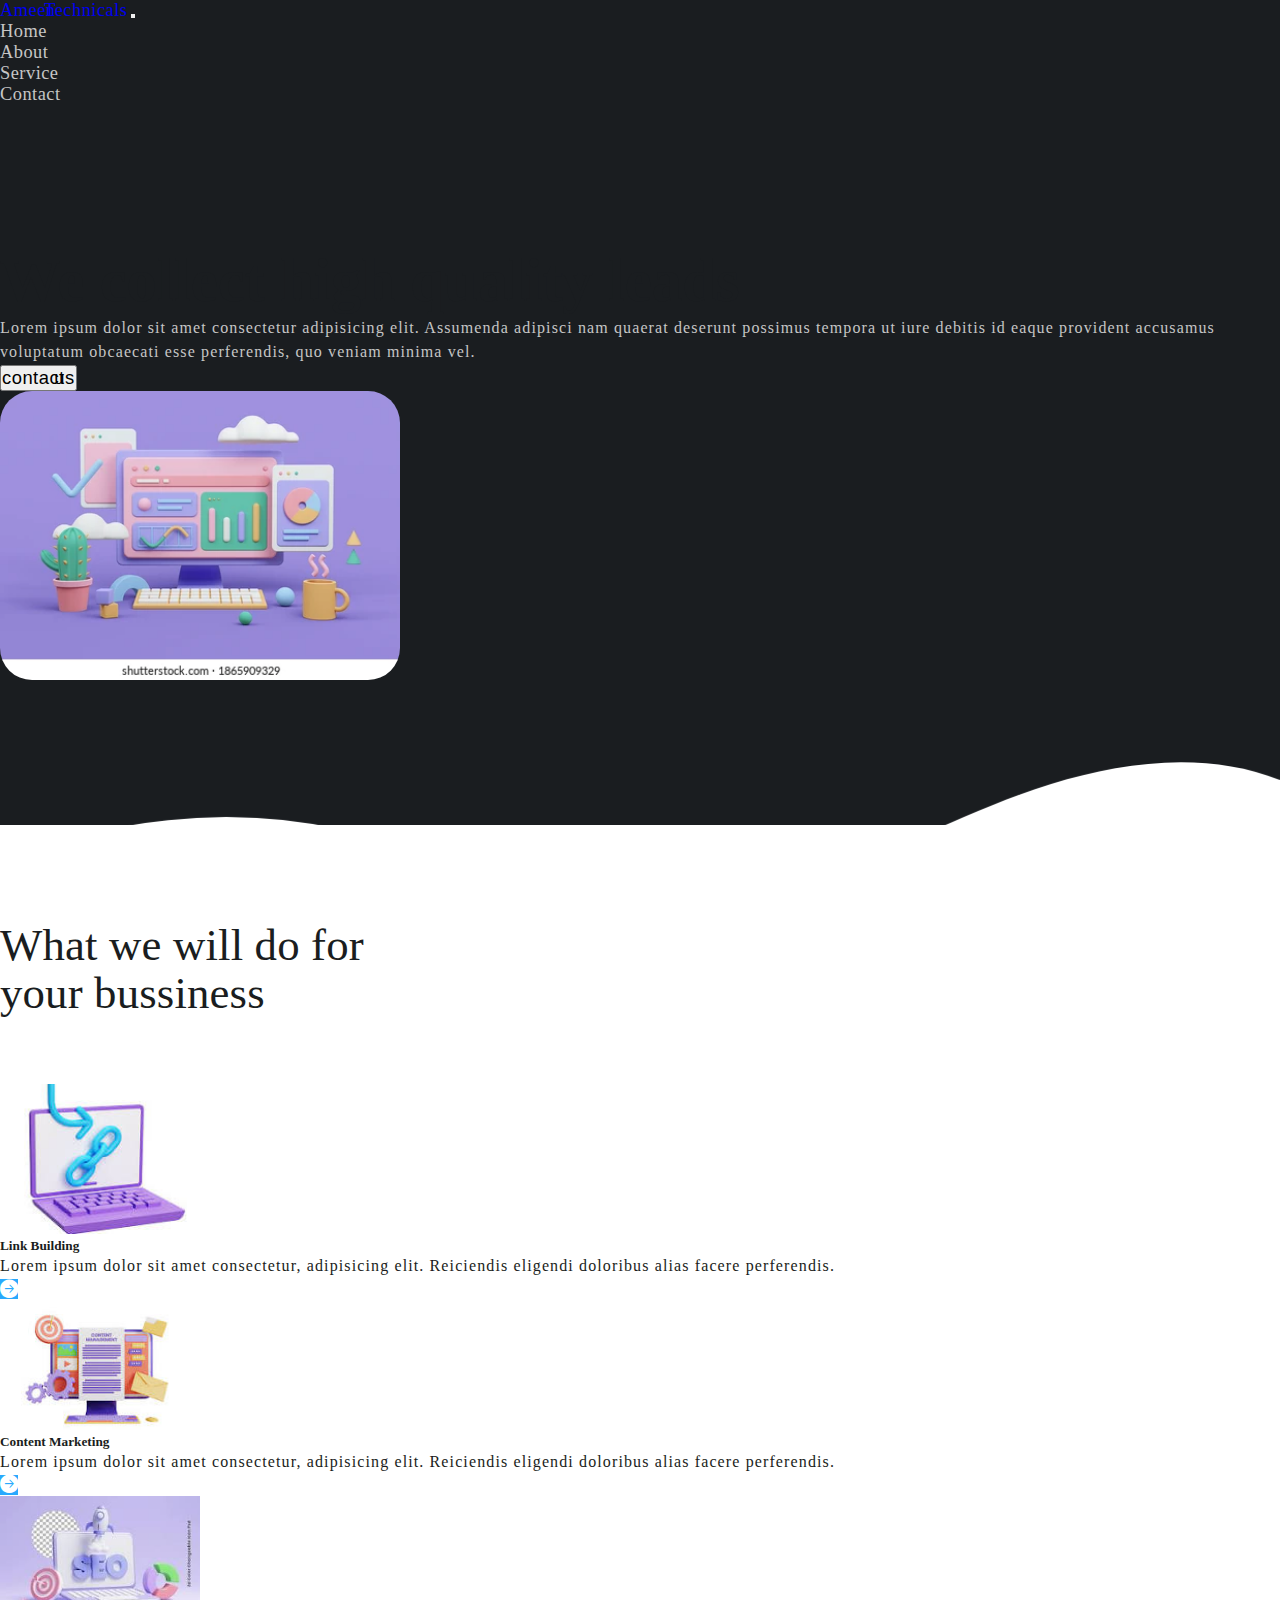
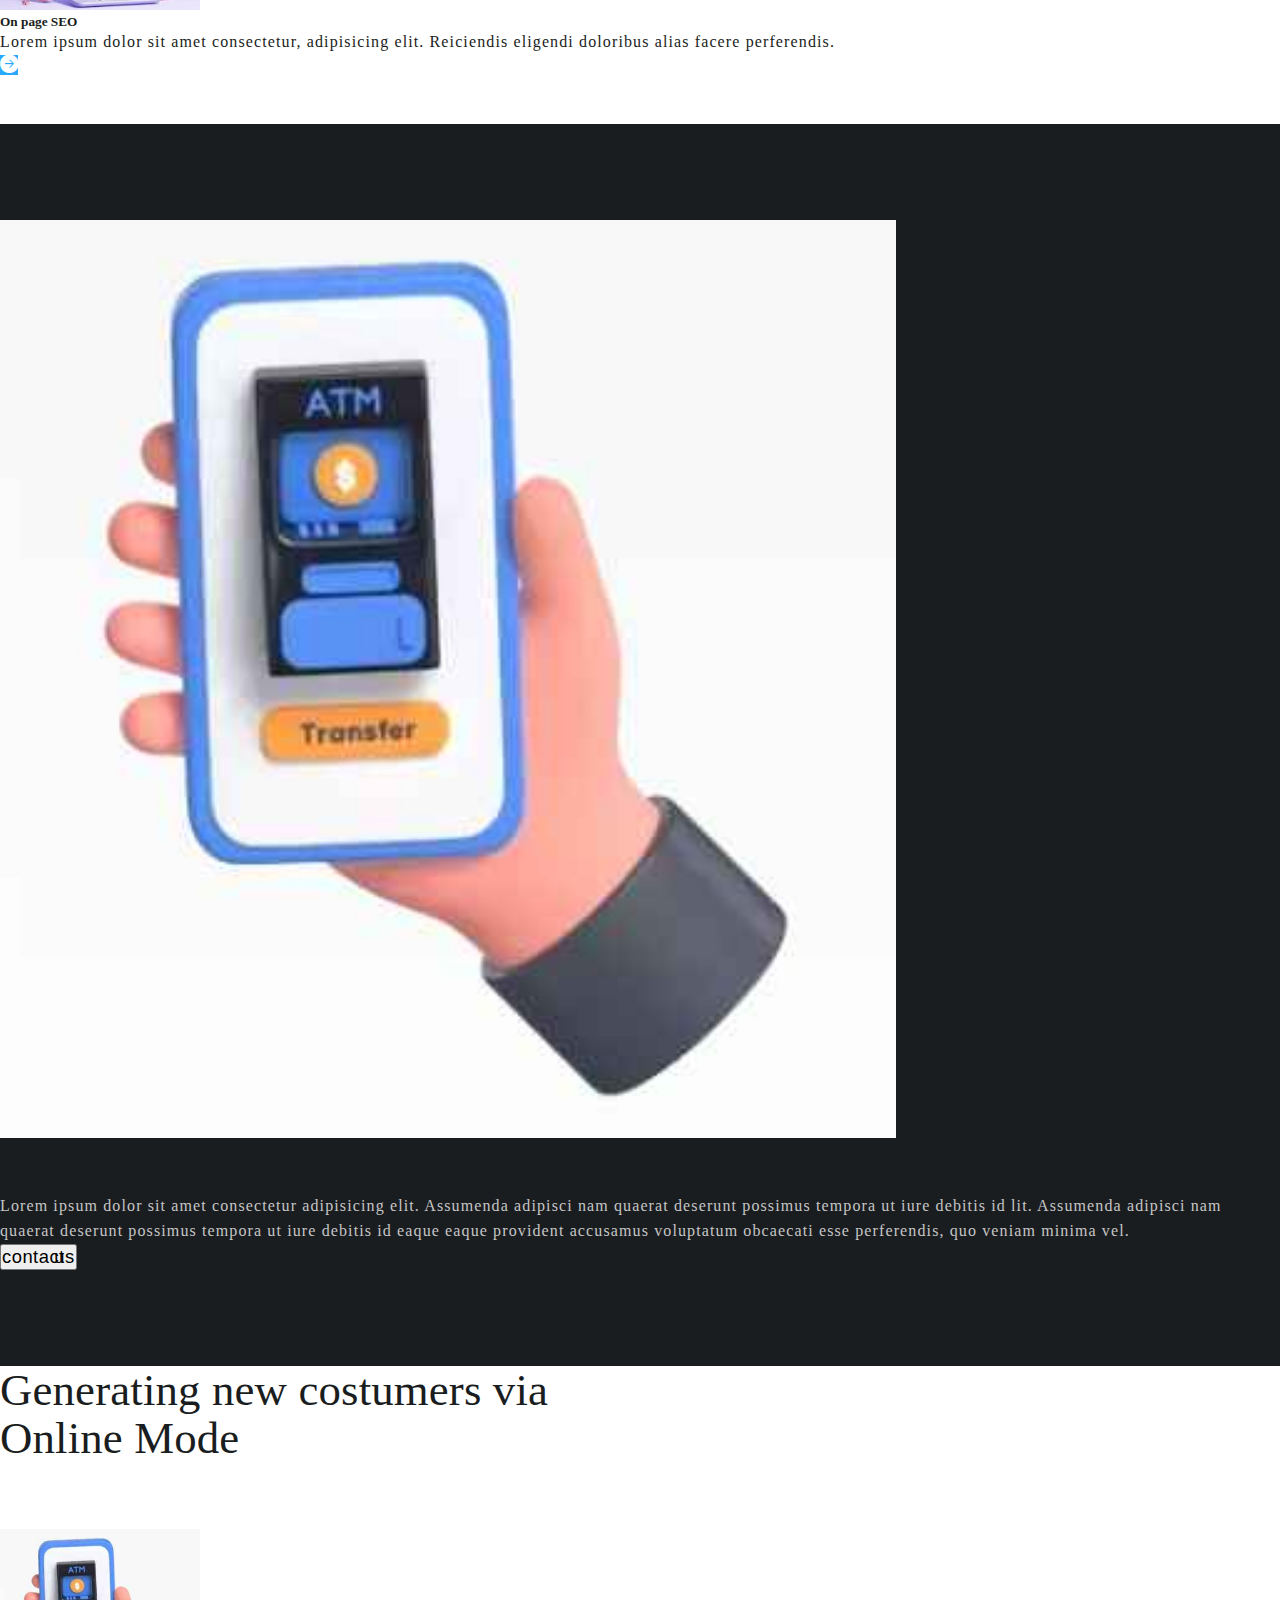
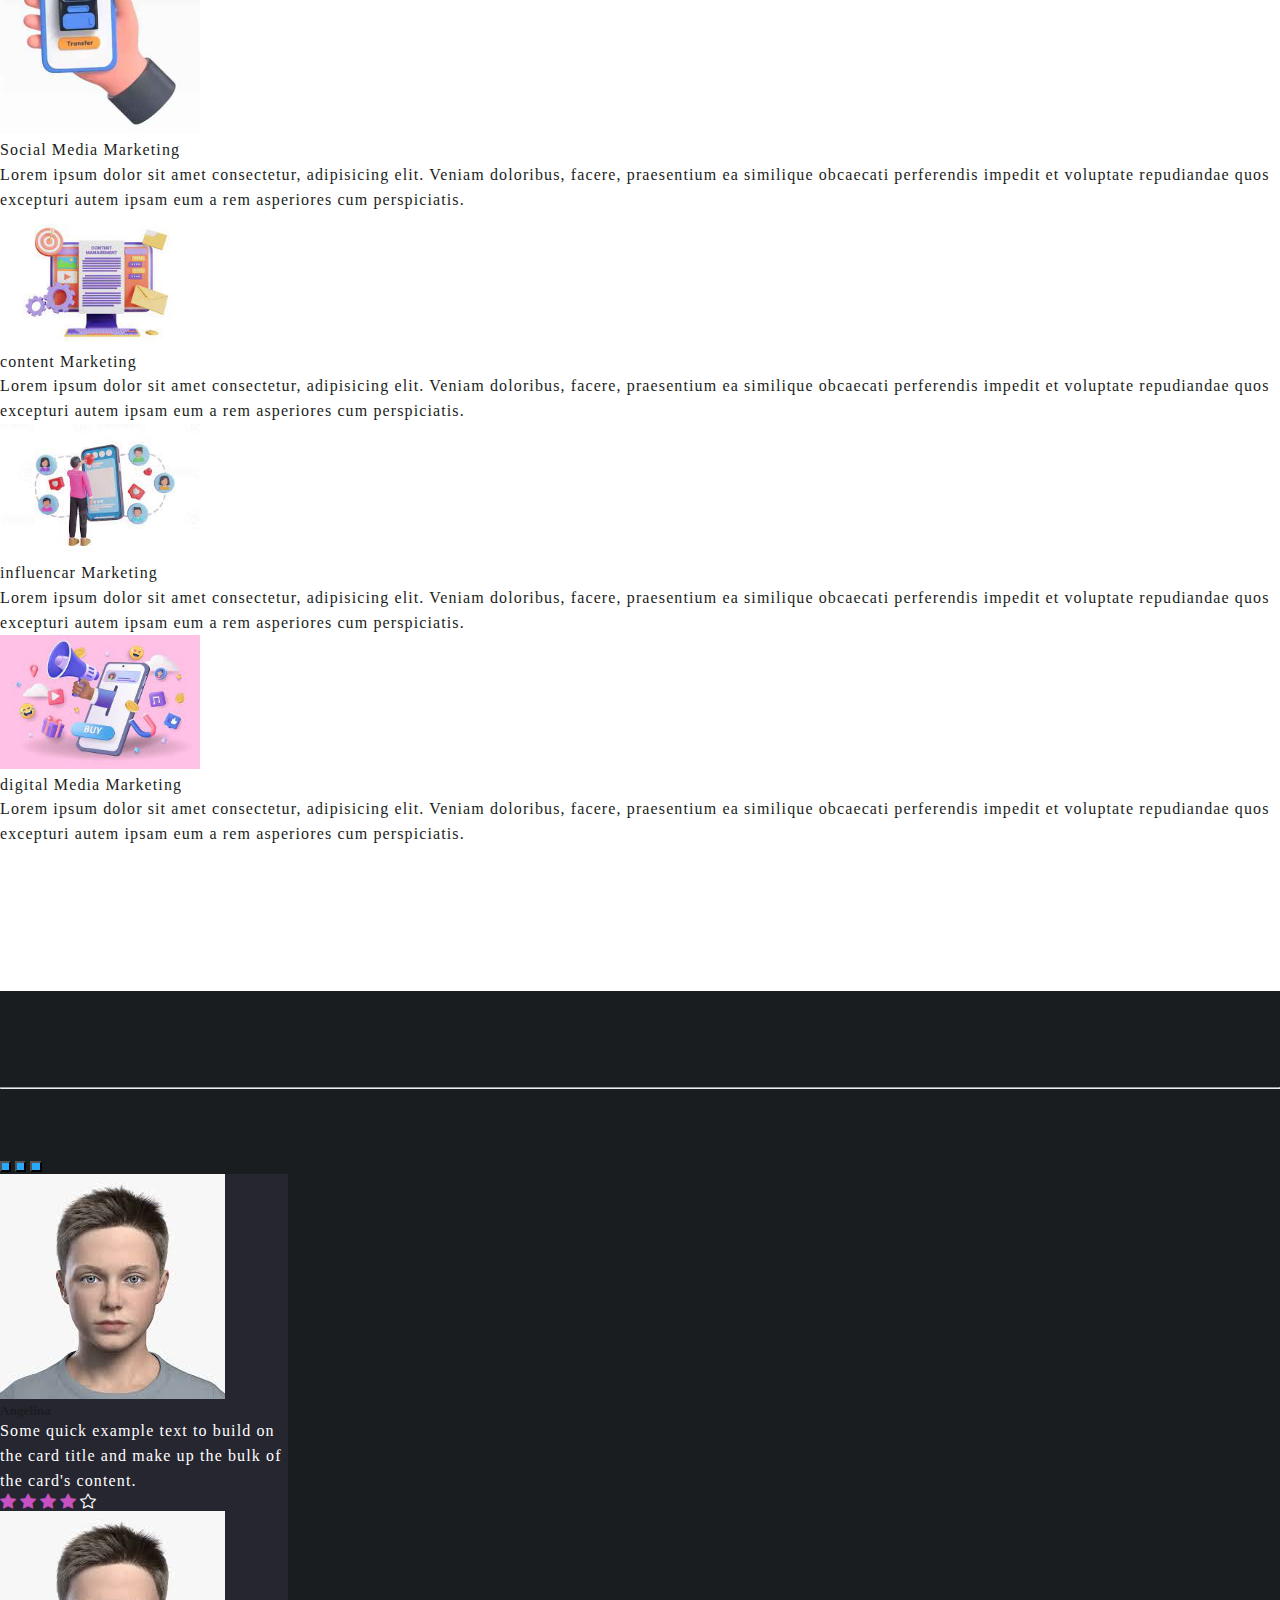
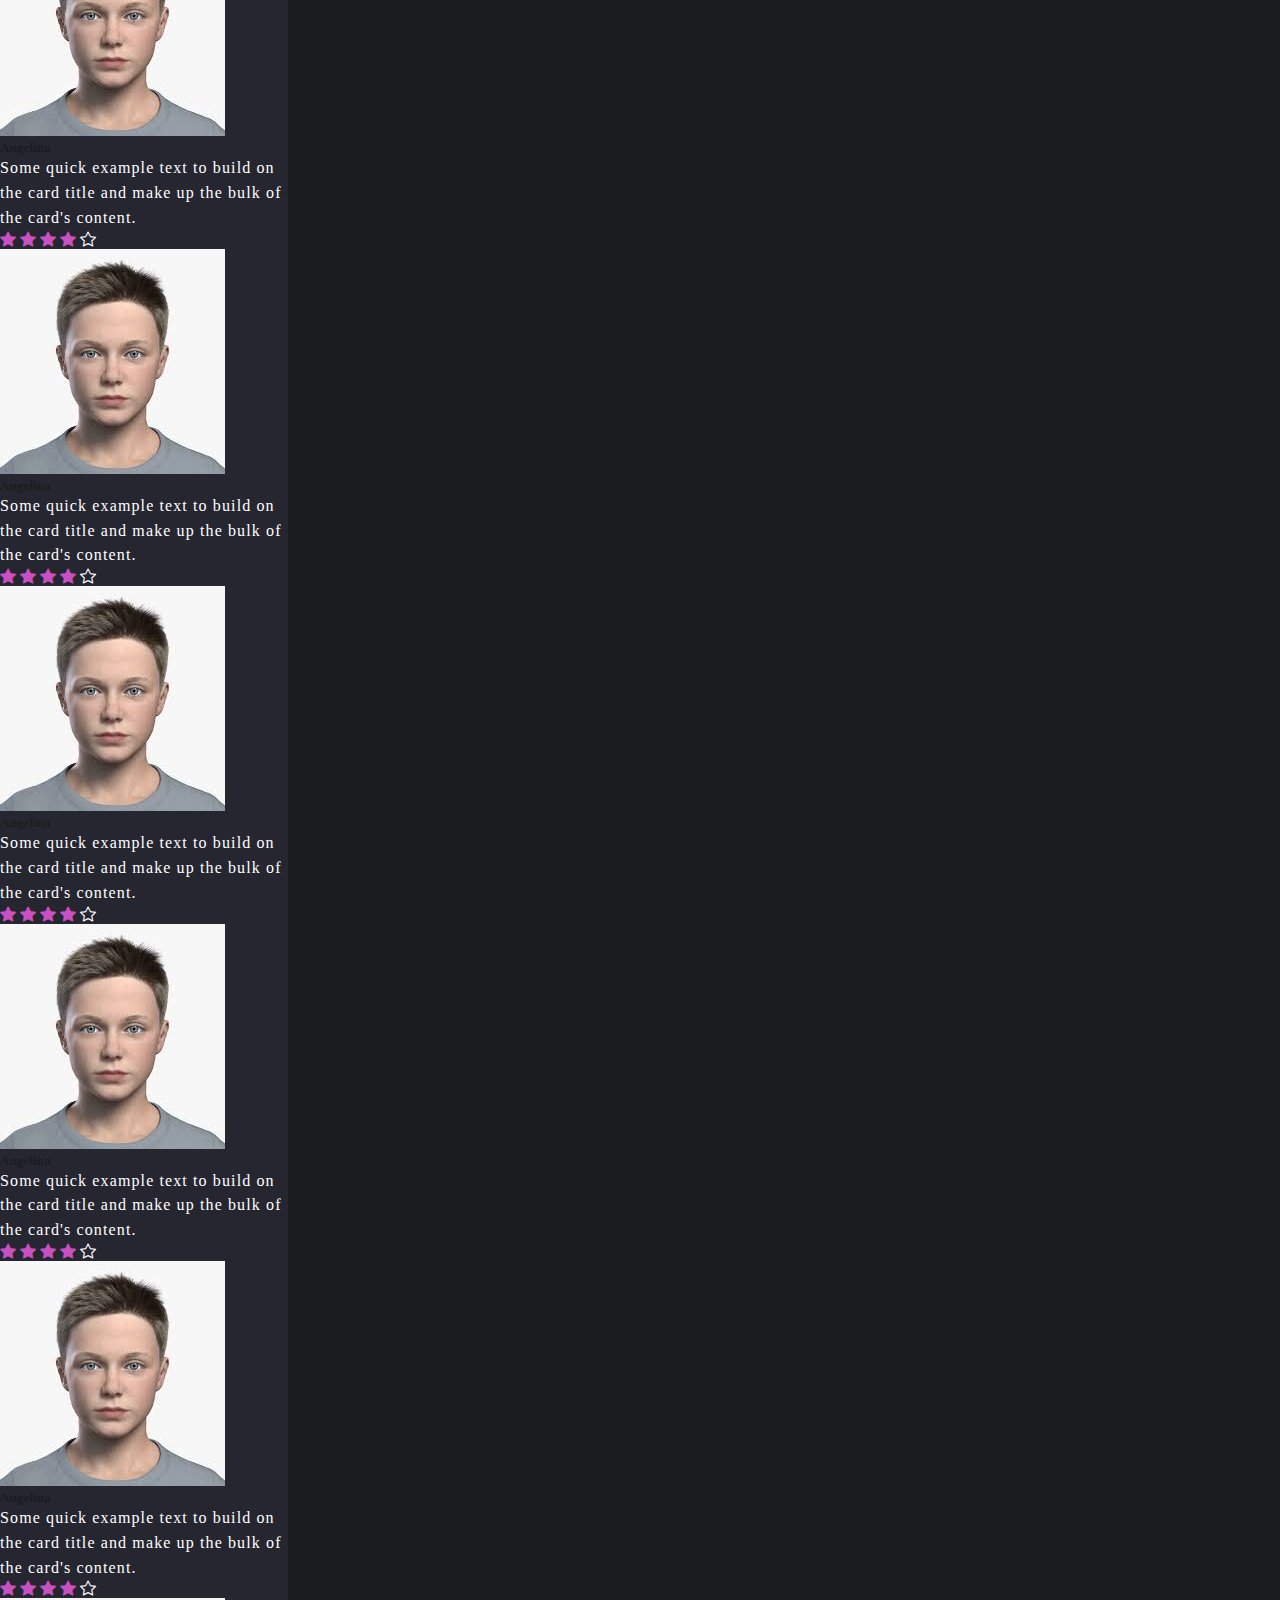
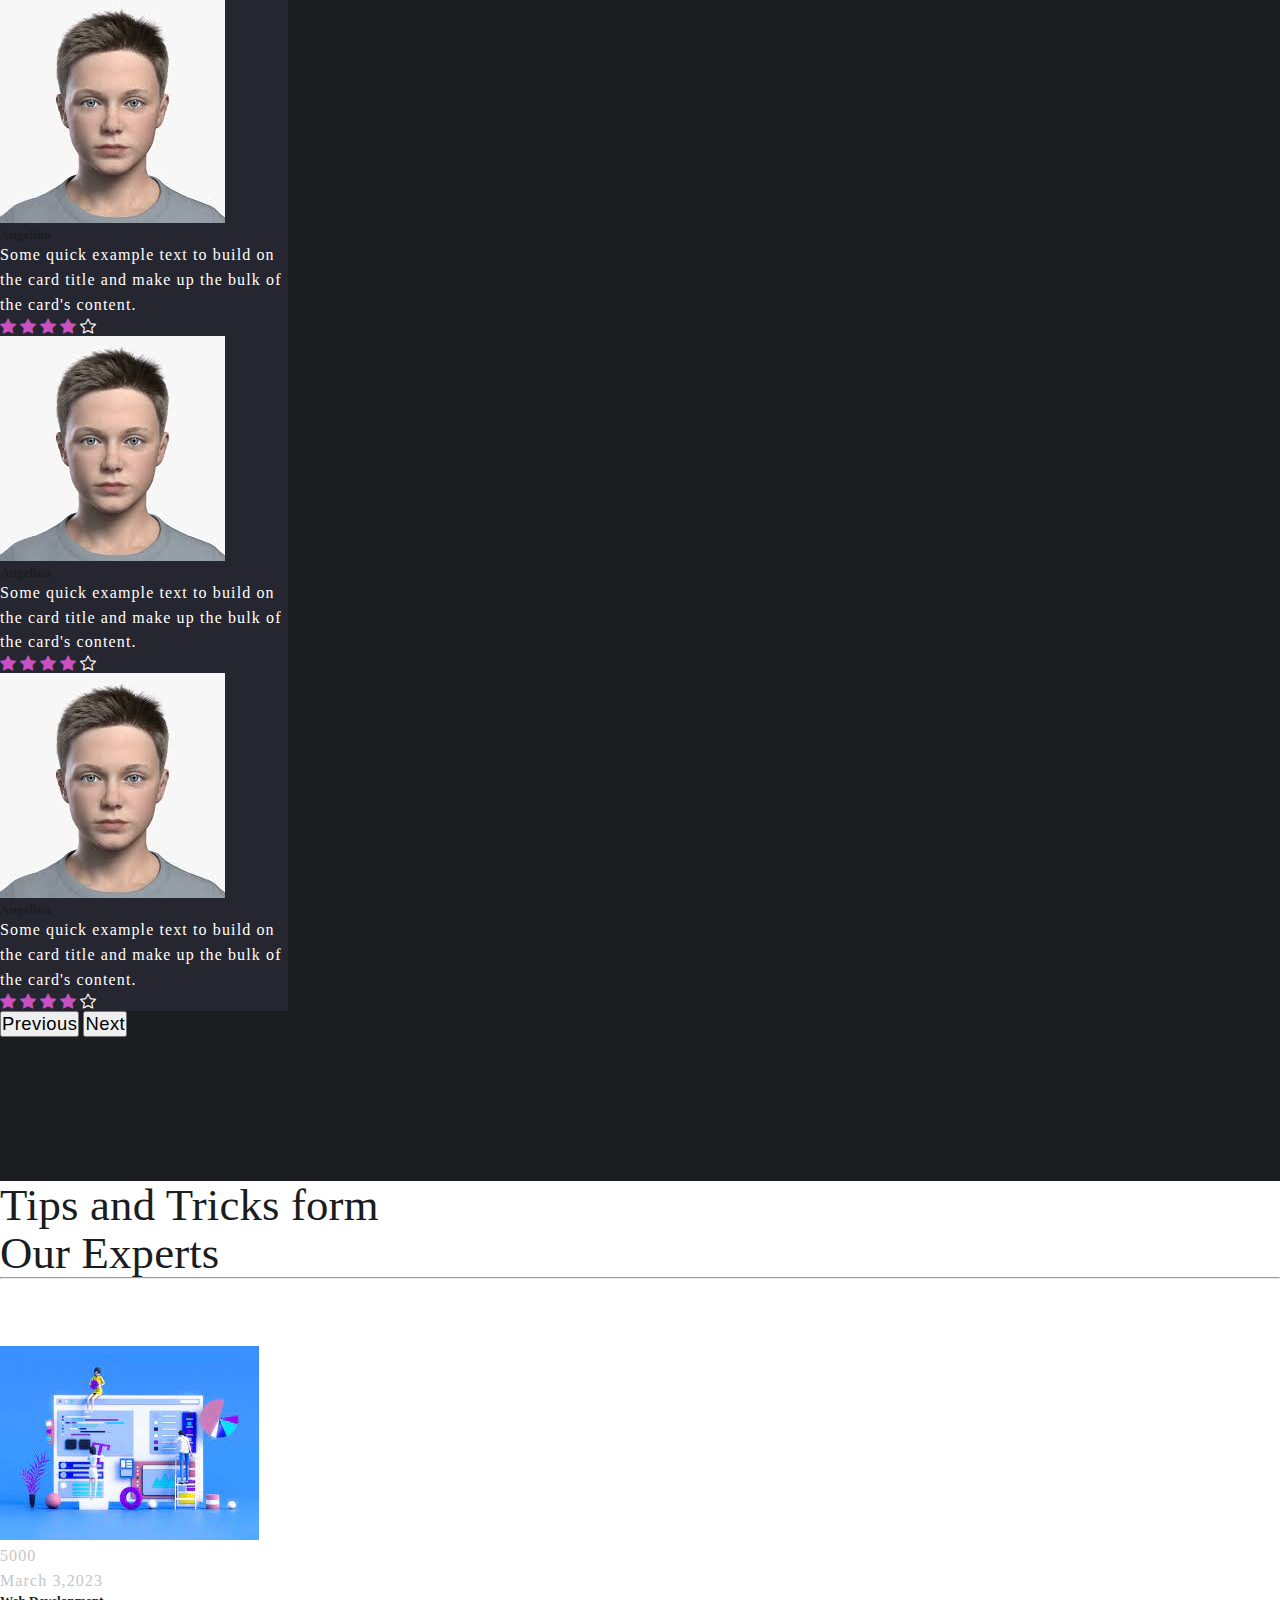
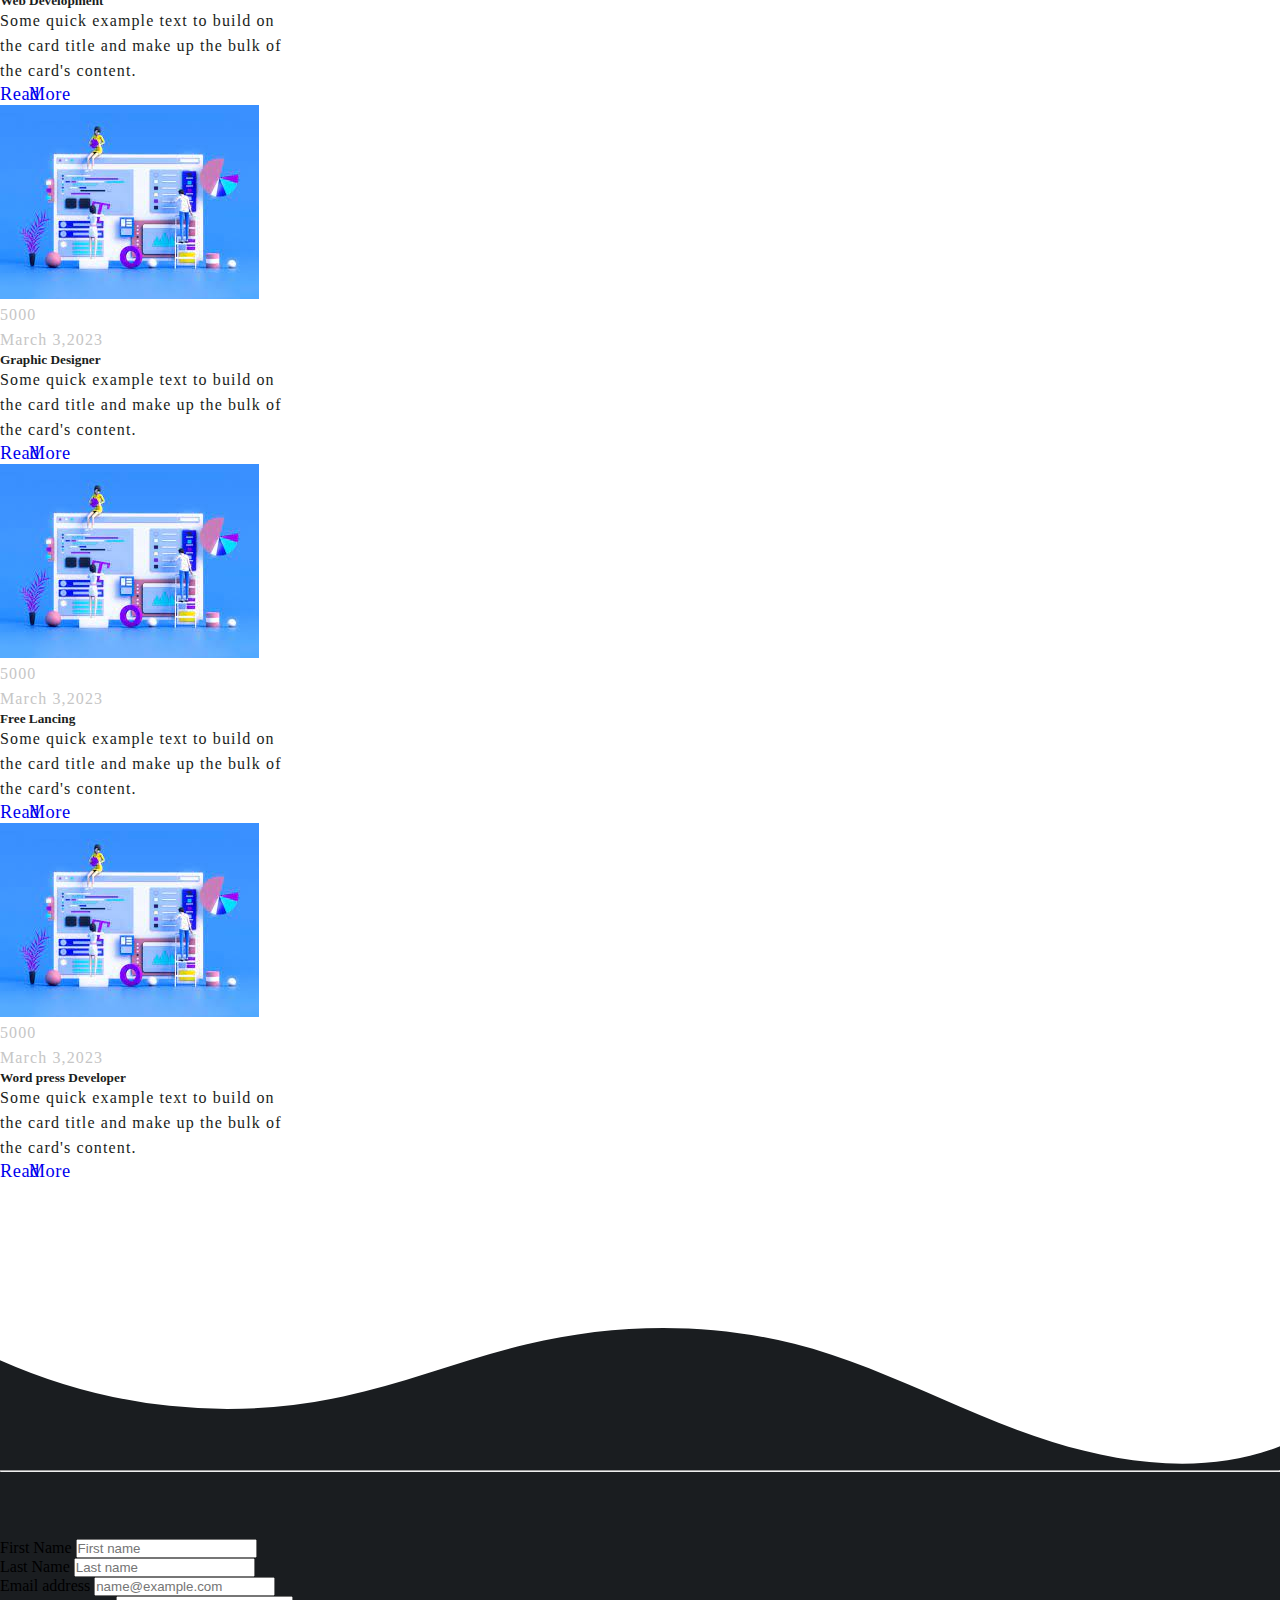
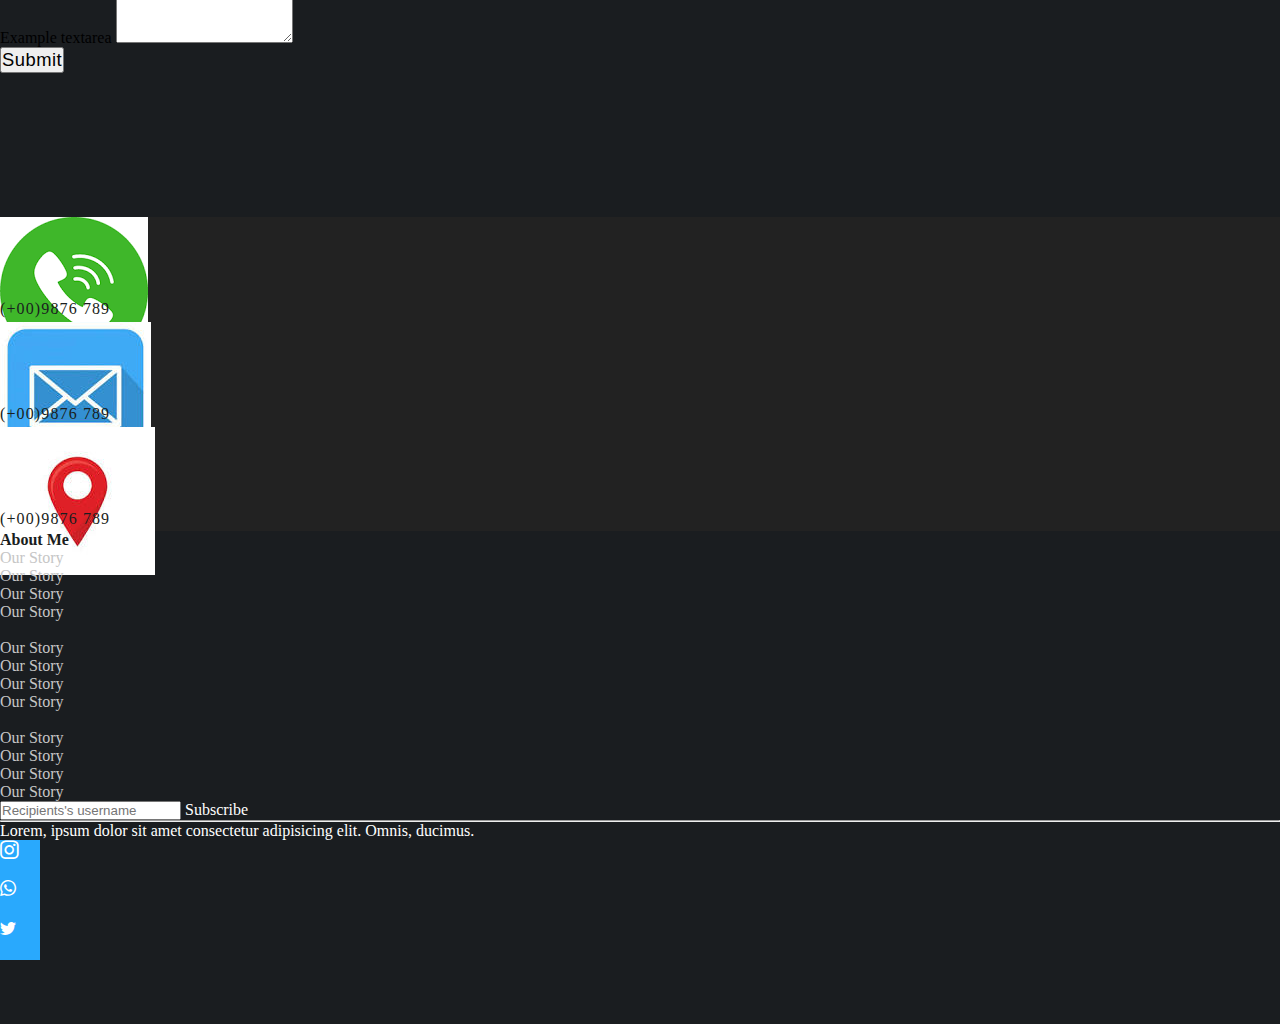
<file: index.html>
<!DOCTYPE html>
<html lang="en">

<head>
    <meta charset="UTF-8">
    <meta name="viewport" content="width=device-width, initial-scale=1.0">
    <title>Home page</title>
    <!-- Bootstrap 5 link -->
    <link href="https://cdn.jsdelivr.net/npm/bootstrap@5.3.2/dist/css/bootstrap.min.css" rel="stylesheet"
        integrity="sha384-T3c6CoIi6uLrA9TneNEoa7RxnatzjcDSCmG1MXxSR1GAsXEV/Dwwykc2MPK8M2HN" crossorigin="anonymous">
    <!-- CSS Link -->
    <link rel="stylesheet" href="./index.css">
    <!-- Bootstrap icon link -->
    <link rel="stylesheet" href="https://cdn.jsdelivr.net/npm/bootstrap-icons@1.11.3/font/bootstrap-icons.min.css">
</head>

<body>
    <!-- navbar starts -->
    <nav class="navbar navbar-expand-lg bg-color pt-lg-5">
        <div class="container">
            <a class="navbar-brand text-white" href="#">Ameen Technicals</a>
            <button class="navbar-toggler" type="button" data-bs-toggle="collapse"
                data-bs-target="#navbarSupportedContent" aria-controls="navbarSupportedContent" aria-expanded="false"
                aria-label="Toggle navigation">
                <span class="navbar-toggler-icon"></span>
            </button>
            <div class="collapse navbar-collapse" id="navbarSupportedContent">
                <ul class="navbar-nav ms-auto mb-2 mb-lg-0">
                    <li class="nav-item">
                        <a class="nav-link active text-white aria-current="page" href="#">Home</a>
                    </li>
                    <li class="nav-item">
                        <a class="nav-link" href="#">About</a>
                    </li>
                    <li class="nav-item">
                        <a class="nav-link" href="#">Service</a>
                    </li>
                    <li class="nav-item">
                        <a class="nav-link" href="#">Contact</a>
                    </li>
                </ul>
            </div>
        </div>
    </nav>
    <!-- Navbar Ends -->
    <!-- Header starts -->
    <section class="bg-main bg-color hero-section">
        <div class="container">
            <div class="row mb-5">
                <div class="col-12 col-md-12 col-lg-6 d-flex flex-column justify-content-center align-items-start">
                    <h1 class="text-capitalize fw-bolder text-white">We collect high quality leads</h1>
                    <p class="mt-3 mb-5 para-width text-light-gray">Lorem ipsum dolor sit amet consectetur adipisicing
                        elit. Assumenda adipisci nam quaerat deserunt possimus tempora ut iure debitis id eaque
                        provident accusamus voluptatum obcaecati esse perferendis, quo veniam minima vel.</p>
                    <div class="text-center w-100 text-md-start">
                        <button class="text-capitalize btn btn-primary px-5 py-2" data-bs-toggle="tooltip"
                            data-bs-title="Default tooltip"> contact us</button>
                    </div>
                </div>
                <div class="col-12 col-md-12 col-lg-6 d-none d-sm-block 	d-md-none d-lg-block">
                    <div class="text-center text-lg-end 	">
                        <img src="./p_2 images/workplace-3d-render-business-finance-260nw-1865909329.webp " alt=""
                            class="hero-section-image ">
                    </div>
                </div>
            </div>
        </div>
        <div class="custom-shape-divider-bottom-1705833510">
            <svg data-name="Layer 1" xmlns="http://www.w3.org/2000/svg" viewBox="0 0 1200 120"
                preserveAspectRatio="none">
                <path
                    d="M321.39,56.44c58-10.79,114.16-30.13,172-41.86,82.39-16.72,168.19-17.73,250.45-.39C823.78,31,906.67,72,985.66,92.83c70.05,18.48,146.53,26.09,214.34,3V0H0V27.35A600.21,600.21,0,0,0,321.39,56.44Z"
                    class="shape-fill"></path>
            </svg>
        </div>


    </section>

    <!-- Header Ends -->
    <!--  CAED SECTION START -->
    <section class="services-section">
        <div class="container text-center common-title fw-bold">
            <h2 class="common-heading">
                What we will do for <br> your bussiness
            </h2>
        </div>
        <div class="container mt-5">
            <div class="row g-5">
                <div class="col-12 col-lg-4 col-md-12 card-1">
                    <div class="text-center card-box rounded-2 p-5 "></div>
                    <img src="./p_2 images/download.jpeg" alt="link" class="img-fluid" width="200px">
                    <h5 class="my-3 fw-normal"> Link Building</h5>
                    <p class="mb-5">Lorem ipsum dolor sit amet consectetur, adipisicing elit. Reiciendis eligendi
                        doloribus alias facere perferendis.</p>
                    <div class="d-flex justify-content-center align-items-center"></div>
                    <a href="#services"
                        class="icon-span rounded-circle d-flex justify-content-center align-items-center">
                        <i class="bi bi-arrow-right-circle-fill bg-primary"></i>
                    </a>
                </div>
                <div class="col-12 col-lg-4 col-md-12 shadow">
                    <div class="text-center card-box rounded-2 p-5 "></div>
                    <img src="./p_2 images/download (1).jpeg" alt="link" class="img-fluid" width="200px">
                    <h5 class="my-3 fw-normal"> Content Marketing</h5>
                    <p class="mb-5">Lorem ipsum dolor sit amet consectetur, adipisicing elit. Reiciendis eligendi
                        doloribus alias facere perferendis.</p>
                    <div class="d-flex justify-content-center align-items-center"></div>
                    <a href="#services"
                        class="icon-span rounded-circle d-flex justify-content-center align-items-center">
                        <i class="bi bi-arrow-right-circle-fill bg-primary"></i>
                    </a>
                </div>
                <div class="col-12 col-lg-4 col-md-12 card-1">
                    <div class="text-center card-box rounded-2 p-5"></div>
                    <img src="./p_2 images/download (2).jpeg" alt="link" class="img-fluid" width="200px">
                    <h5 class="my-3 fw-normal"> On page SEO</h5>
                    <p class="mb-5">Lorem ipsum dolor sit amet consectetur, adipisicing elit. Reiciendis eligendi
                        doloribus alias facere perferendis.</p>
                    <div class="d-flex justify-content-center align-items-center"></div>
                    <a href="#services"
                        class="icon-span rounded-circle d-flex justify-content-center align-items-center">
                        <i class="bi bi-arrow-right-circle-fill bg-primary"></i>
                    </a>
                </div>
            </div>
        </div>
    </section>
    <!--  CARD SECTION END -->

    <!--  Digital products -->
    <section class=" bg-color more-info-section">
        <div class="container">
            <div class="row ">
                <!-- image -->
                <div class="col-12 col-md-12 col-lg-6 img-section">
                    <figure>
                        <img src="./p_2 images/download (4).jpeg" alt="digital products" class="img-fluid mt-5">
                    </figure>
                </div>
                <!-- image end -->
                <div class="col-12 col-md-12 col-lg-6 d-flex flex-column justify-content-center align-items-start">
                    <h1 class="text-capitalize fw-bolder text-white common-heading">Steps to build a successful digital
                        marketer</h1>
                    <p class="mt-3 mb-5 para-width text-light-gray">Lorem ipsum dolor sit amet consectetur adipisicing
                        elit. Assumenda adipisci nam quaerat deserunt possimus tempora ut iure debitis id lit. Assumenda
                        adipisci nam quaerat deserunt possimus tempora ut iure debitis id eaque eaque
                        provident accusamus voluptatum obcaecati esse perferendis, quo veniam minima vel.</p>
                    <div class="text-center w-100 text-md-start">
                        <button class="text-capitalize btn btn-primary px-5 py-2" data-bs-toggle="tooltip"
                            data-bs-title="Default tooltip"> contact us</button>
                    </div>
                </div>

            </div>
        </div>

    </section>
    <!-- Digital products end -->
    <section class="common-section bussiness-section" id="online-section">
        <div class="container text-center common-title fw-bold">
            <h2 class="common-heading">
                Generating new costumers via <br> Online Mode
            </h2>
        </div>
        <div class="container">
            <div class="row g-5">
                <div class="col-12 col-md-12 col-lg-6">
                    <div class="px-3 shadow py-5 d-flex">
                        <img width="200" src="./p_2 images/download (4).jpeg" alt="GIF image"
                            class="d-md-block d-none img-fluid mx-3">
                        <div>
                            <p class="mb-3 fw-bolder"> Social Media Marketing</p>
                            <p>Lorem ipsum dolor sit amet consectetur, adipisicing elit. Veniam doloribus, facere,
                                praesentium ea similique obcaecati perferendis impedit et voluptate repudiandae quos
                                excepturi autem ipsam eum a rem asperiores cum perspiciatis.</p>
                        </div>
                    </div>
                </div>
                <div class="col-12 col-md-12 col-lg-6">
                    <div class="px-3 shadow py-5 d-flex">
                        <img width="200" src="./p_2 images/download (6).jpeg" alt="GIF image"
                            class="d-md-block d-none img-fluid mx-3">
                        <div>
                            <p class="mb-3 fw-bolder"> content Marketing</p>
                            <p>Lorem ipsum dolor sit amet consectetur, adipisicing elit. Veniam doloribus, facere,
                                praesentium ea similique obcaecati perferendis impedit et voluptate repudiandae quos
                                excepturi autem ipsam eum a rem asperiores cum perspiciatis.</p>
                        </div>
                    </div>
                </div>
                <div class="col-12 col-md-12 col-lg-6">
                    <div class="px-3 shadow py-5 d-flex">
                        <img width="200" src="./p_2 images/download (7).jpeg" alt="GIF image"
                            class="d-md-block d-none img-fluid mx-3">
                        <div>
                            <p class="mb-3 fw-bolder"> influencar Marketing</p>
                            <p>Lorem ipsum dolor sit amet consectetur, adipisicing elit. Veniam doloribus, facere,
                                praesentium ea similique obcaecati perferendis impedit et voluptate repudiandae quos
                                excepturi autem ipsam eum a rem asperiores cum perspiciatis.</p>
                        </div>
                    </div>
                </div>
                <div class="col-12 col-md-12 col-lg-6">
                    <div class="px-3 shadow py-5 d-flex">
                        <img width="200" src="./p_2 images/download (8).jpeg" alt="GIF image"
                            class="d-md-block d-none img-fluid mx-3">
                        <div>
                            <p class="mb-3 fw-bolder">digital Media Marketing</p>
                            <p>Lorem ipsum dolor sit amet consectetur, adipisicing elit. Veniam doloribus, facere,
                                praesentium ea similique obcaecati perferendis impedit et voluptate repudiandae quos
                                excepturi autem ipsam eum a rem asperiores cum perspiciatis.</p>
                        </div>
                    </div>
                </div>
            </div>
        </div>
    </section>
    <!-- Testimonal section start -->
    <section class="common-section mb-5 pt-5 bg-color">
        <div class="container text-center common-title fw-bold">
            <h2 class="common-heading text-white">What Client Say <br> About us</h2>
            <hr class="w-25 mx-auto">
        </div>
        <div id="carouselExampleIndicators" class="carousel slide">
            <div class="carousel-indicators">
                <button type="button" data-bs-target="#carouselExampleIndicators" data-bs-slide-to="0" class="active"
                    aria-current="true" aria-label="Slide 1"></button>
                <button type="button" data-bs-target="#carouselExampleIndicators" data-bs-slide-to="1"
                    aria-label="Slide 2"></button>
                <button type="button" data-bs-target="#carouselExampleIndicators" data-bs-slide-to="2"
                    aria-label="Slide 3"></button>
            </div>

            <div class="carousel-inner">
                <div class="carousel-item active">

                    <div class="container">
                        <div class="row">
                            <div class="col-12 col-lg-4">
                                <div class="d-flex justify-content-center align-items-center">
                                    <div class="card p-3" style="width: 18rem;">
                                        <img src="./p_2 images/images (1).jpeg" class="card-img-top" alt="...">
                                        <div class="card-body">
                                            <h5 class="card-title mb-3">Angelina</h5>
                                            <p class="card-text">Some quick example text to build on the card title and
                                                make up the bulk of the card's content.</p>
                                            <div class="mt-3">
                                                <i class="bi-solid bi-star-fill"></i>
                                                <i class="bi-solid bi-star-fill"></i>
                                                <i class="bi-solid bi-star-fill"></i>
                                                <i class="bi-solid bi-star-fill"></i>
                                                <i class="bi bi-star"></i>

                                            </div>
                                        </div>
                                    </div>
                                </div>
                            </div>
                            <div class="col-12 col-lg-4">
                                <div class="d-flex justify-content-center align-items-center">
                                    <div class="card p-3" style="width: 18rem;">
                                        <img src="./p_2 images/images (1).jpeg" class="card-img-top" alt="...">
                                        <div class="card-body">
                                            <h5 class="card-title mb-3">Angelina</h5>
                                            <p class="card-text">Some quick example text to build on the card title and
                                                make up the bulk of the card's content.</p>
                                            <div class="mt-3">
                                                <i class="bi-solid bi-star-fill"></i>
                                                <i class="bi-solid bi-star-fill"></i>
                                                <i class="bi-solid bi-star-fill"></i>
                                                <i class="bi-solid bi-star-fill"></i>
                                                <i class="bi bi-star"></i>
                                            </div>
                                        </div>
                                    </div>
                                </div>
                            </div>
                            <div class="col-12 col-lg-4">
                                <div class="d-flex justify-content-center align-items-center">
                                    <div class="card p-3" style="width: 18rem;">
                                        <img src="./p_2 images/images (1).jpeg" class="card-img-top" alt="...">
                                        <div class="card-body">
                                            <h5 class="card-title mb-3">Angelina</h5>
                                            <p class="card-text">Some quick example text to build on the card title and
                                                make up the bulk of the card's content.</p>
                                            <div class="mt-3">
                                                <i class="bi-solid bi-star-fill"></i>
                                                <i class="bi-solid bi-star-fill"></i>
                                                <i class="bi-solid bi-star-fill"></i>
                                                <i class="bi-solid bi-star-fill"></i>
                                                <i class="bi bi-star"></i>
                                            </div>
                                        </div>
                                    </div>
                                </div>
                            </div>
                        </div>
                    </div>
                </div>
                <div class="carousel-item">
                    <div class="container">
                        <div class="row">
                            <div class="col-12 col-lg-4">
                                <div class="d-flex justify-content-center align-items-center">
                                    <div class="card p-3" style="width: 18rem;">
                                        <img src="./p_2 images/images (1).jpeg" class="card-img-top" alt="...">
                                        <div class="card-body">
                                            <h5 class="card-title mb-3">Angelina</h5>
                                            <p class="card-text">Some quick example text to build on the card title and
                                                make up the bulk of the card's content.</p>
                                            <div class="mt-3">
                                                <i class="bi-solid bi-star-fill"></i>
                                                <i class="bi-solid bi-star-fill"></i>
                                                <i class="bi-solid bi-star-fill"></i>
                                                <i class="bi-solid bi-star-fill"></i>
                                                <i class="bi bi-star"></i>

                                            </div>
                                        </div>
                                    </div>
                                </div>
                            </div>
                            <div class="col-12 col-lg-4">
                                <div class="d-flex justify-content-center align-items-center">
                                    <div class="card p-3" style="width: 18rem;">
                                        <img src="./p_2 images/images (1).jpeg" class="card-img-top" alt="...">
                                        <div class="card-body">
                                            <h5 class="card-title mb-3">Angelina</h5>
                                            <p class="card-text">Some quick example text to build on the card title and
                                                make up the bulk of the card's content.</p>
                                            <div class="mt-3">
                                                <i class="bi-solid bi-star-fill"></i>
                                                <i class="bi-solid bi-star-fill"></i>
                                                <i class="bi-solid bi-star-fill"></i>
                                                <i class="bi-solid bi-star-fill"></i>
                                                <i class="bi bi-star"></i>
                                            </div>
                                        </div>
                                    </div>
                                </div>
                            </div>
                            <div class="col-12 col-lg-4">
                                <div class="d-flex justify-content-center align-items-center">
                                    <div class="card p-3" style="width: 18rem;">
                                        <img src="./p_2 images/images (1).jpeg" class="card-img-top" alt="...">
                                        <div class="card-body">
                                            <h5 class="card-title mb-3">Angelina</h5>
                                            <p class="card-text">Some quick example text to build on the card title and
                                                make up the bulk of the card's content.</p>
                                            <div class="mt-3">
                                                <i class="bi-solid bi-star-fill"></i>
                                                <i class="bi-solid bi-star-fill"></i>
                                                <i class="bi-solid bi-star-fill"></i>
                                                <i class="bi-solid bi-star-fill"></i>
                                                <i class="bi bi-star"></i>
                                            </div>
                                        </div>
                                    </div>
                                </div>
                            </div>
                        </div>
                    </div>
                </div>
                <div class="carousel-item">
                    <div class="container">
                        <div class="row">
                            <div class="col-12 col-lg-4">
                                <div class="d-flex justify-content-center align-items-center">
                                    <div class="card p-3" style="width: 18rem;">
                                        <img src="./p_2 images/images (1).jpeg" class="card-img-top" alt="...">
                                        <div class="card-body">
                                            <h5 class="card-title mb-3">Angelina</h5>
                                            <p class="card-text">Some quick example text to build on the card title and
                                                make up the bulk of the card's content.</p>
                                            <div class="mt-3">
                                                <i class="bi-solid bi-star-fill"></i>
                                                <i class="bi-solid bi-star-fill"></i>
                                                <i class="bi-solid bi-star-fill"></i>
                                                <i class="bi-solid bi-star-fill"></i>
                                                <i class="bi bi-star"></i>

                                            </div>
                                        </div>
                                    </div>
                                </div>
                            </div>
                            <div class="col-12 col-lg-4">
                                <div class="d-flex justify-content-center align-items-center">
                                    <div class="card p-3" style="width: 18rem;">
                                        <img src="./p_2 images/images (1).jpeg" class="card-img-top" alt="...">
                                        <div class="card-body">
                                            <h5 class="card-title mb-3">Angelina</h5>
                                            <p class="card-text">Some quick example text to build on the card title and
                                                make up the bulk of the card's content.</p>
                                            <div class="mt-3">
                                                <i class="bi-solid bi-star-fill"></i>
                                                <i class="bi-solid bi-star-fill"></i>
                                                <i class="bi-solid bi-star-fill"></i>
                                                <i class="bi-solid bi-star-fill"></i>
                                                <i class="bi bi-star"></i>
                                            </div>
                                        </div>
                                    </div>
                                </div>
                            </div>
                            <div class="col-12 col-lg-4">
                                <div class="d-flex justify-content-center align-items-center">
                                    <div class="card p-3" style="width: 18rem;">
                                        <img src="./p_2 images/images (1).jpeg" class="card-img-top" alt="...">
                                        <div class="card-body">
                                            <h5 class="card-title mb-3">Angelina</h5>
                                            <p class="card-text">Some quick example text to build on the card title and
                                                make up the bulk of the card's content.</p>
                                            <div class="mt-3">
                                                <i class="bi-solid bi-star-fill"></i>
                                                <i class="bi-solid bi-star-fill"></i>
                                                <i class="bi-solid bi-star-fill"></i>
                                                <i class="bi-solid bi-star-fill"></i>
                                                <i class="bi bi-star"></i>
                                            </div>
                                        </div>
                                    </div>
                                </div>
                            </div>
                        </div>
                    </div>
                </div>
            </div>
            <button class="carousel-control-prev" type="button" data-bs-target="#carouselExampleIndicators"
                data-bs-slide="prev">
                <span class="carousel-control-prev-icon" aria-hidden="true"></span>
                <span class="visually-hidden">Previous</span>
            </button>
            <button class="carousel-control-next" type="button" data-bs-target="#carouselExampleIndicators"
                data-bs-slide="next">
                <span class="carousel-control-next-icon" aria-hidden="true"></span>
                <span class="visually-hidden">Next</span>
            </button>
        </div>
    </section> 
    <!-- Testimonal section ends -->
    <!-- Expert Panel center start -->
    <section class="common-section mb-5 pt-5 ">
        <div class="container text-center common-title fw-bold">
            <h2 class="common-heading ">Tips and Tricks form <br> Our Experts</h2>
            <hr class="w-25 mx-auto">
        </div>
        <div class="container">
            <div class="row g-5">
                <div class="col-12 col-md-6 col-lg-3">
                    <div class="d-flex justify-content-center align-items-center">
                        <div class="card" style="width: 18rem;">
                            <img src="./p_2 images/download (10).jpeg" class="card-img-top" alt="...">
                            <div class="card-body">
                                <div class="d-flex justify-content-between">
                                    <p class="small text-gray">5000</p>
                                    <p class="small text-gray">March 3,2023</p>
                                </div>
                                <h5 class="card-title mt-3">Web Development</h5>
                                <p class="card-text mt-2 mb-3">Some quick example text to build on the card title and
                                    make up the
                                    bulk of the card's content.</p>
                                <a href="#" class="btn btn-dark px-4">Read More</a>
                            </div>
                        </div>
                    </div>
                </div>
                <div class="col-12 col-md-6 col-lg-3">
                    <div class="d-flex justify-content-center align-items-center">
                        <div class="card" style="width: 18rem;">
                            <img src="./p_2 images/download (10).jpeg" class="card-img-top" alt="...">
                            <div class="card-body">
                                <div class="d-flex justify-content-between">
                                    <p class="small text-gray">5000</p>
                                    <p class="small text-gray">March 3,2023</p>
                                </div>
                                <h5 class="card-title mt-3">Graphic Designer</h5>
                                <p class="card-text mt-2 mb-3">Some quick example text to build on the card title and
                                    make up the
                                    bulk of the card's content.</p>
                                <a href="#" class="btn btn-dark px-4">Read More</a>
                            </div>
                        </div>
                    </div>
                </div>
                <div class="col-12 col-md-6 col-lg-3">
                    <div class="d-flex justify-content-center align-items-center">
                        <div class="card" style="width: 18rem;">
                            <img src="./p_2 images/download (10).jpeg" class="card-img-top" alt="...">
                            <div class="card-body">
                                <div class="d-flex justify-content-between">
                                    <p class="small text-gray">5000</p>
                                    <p class="small text-gray">March 3,2023</p>
                                </div>
                                <h5 class="card-title mt-3">Free Lancing</h5>
                                <p class="card-text mt-2 mb-3">Some quick example text to build on the card title and
                                    make up the
                                    bulk of the card's content.</p>
                                <a href="#" class="btn btn-dark px-4">Read More</a>
                            </div>
                        </div>
                    </div>
                </div>
                <div class="col-12 col-md-6 col-lg-3">
                    <div class="d-flex justify-content-center align-items-center">
                        <div class="card" style="width: 18rem;">
                            <img src="./p_2 images/download (10).jpeg" class="card-img-top" alt="...">
                            <div class="card-body">
                                <div class="d-flex justify-content-between">
                                    <p class="small text-gray">5000</p>
                                    <p class="small text-gray">March 3,2023</p>
                                </div>
                                <h5 class="card-title mt-3">Word press Developer</h5>
                                <p class="card-text mt-2 mb-3">Some quick example text to build on the card title and
                                    make up the
                                    bulk of the card's content.</p>
                                <a href="#" class="btn btn-dark px-4">Read More</a>
                            </div>
                        </div>
                    </div>
                </div>
            </div>
        </div>

    </section>
    <!-- Expert Panel cneter ends -->
    <!-- Contect Section start -->
    <section class="common-section contact-section  pt-5 bg-color">
        <div class="custom-shape-divider-top-1706013814">
            <svg data-name="Layer 1" xmlns="http://www.w3.org/2000/svg" viewBox="0 0 1200 120"
                preserveAspectRatio="none">
                <path
                    d="M321.39,56.44c58-10.79,114.16-30.13,172-41.86,82.39-16.72,168.19-17.73,250.45-.39C823.78,31,906.67,72,985.66,92.83c70.05,18.48,146.53,26.09,214.34,3V0H0V27.35A600.21,600.21,0,0,0,321.39,56.44Z"
                    class="shape-fill"></path>
            </svg>
        </div>

        <div class="container text-center common-title fw-bold">
            <h2 class="common-heading text-white">Contact-Us</h2>
            <hr class="w-25 mx-auto">
        </div>
        <div class="container">
            <div class="form-section mx-auto">
                <form>
                    <div class="mb-3">
                        <div class="row">
                            <div class="col-lg-6 col-12">
                                <label for="exampleFormUserFirstName" class="form-label text-white">First Name</label>
                                <input type="text" class="form-control" id="exampleFormUserFirstName"
                                    placeholder="First name">
                            </div>
                            <div class="col-lg-6 col-12">
                                <label for="exampleFormUserLastName" class="form-label text-white">Last Name</label>
                                <input type="text" class="form-control" id="exampleFormUserLastName"
                                    placeholder="Last name">
                            </div>
                        </div>
                    </div>
                    <div class="mb-3">
                        <label for="exampleFormControlInput1" class="form-label text-white">Email address</label>
                        <input type="email" class="form-control" id="exampleFormControlInput1"
                            placeholder="name@example.com">
                    </div>
                    <div class="mb-3">
                        <label for="exampleFormControlTextarea1" class="form-label text-white">Example textarea</label>
                        <textarea class="form-control" id="exampleFormControlTextarea1" rows="3"></textarea>
                    </div>
                    <button type="submit" class="btn btn-primary">Submit</button>
                </form>
            </div>
        </div>
    </section>
    <!-- Contact Section Ends -->
    <!-- Footer section start -->
    <footer class="main-footer-section bg-color">
        <div class="contact-details">
            <div class="container px-5">
                <div class="row g-0">
                    <div class="col-lg-4">
                        <div class="contact-div p-5 d-flex flex-column justify-content-center align-items-center">
                            <div class="icon-div d-flex justify-content-center align-items-center rounded-circle mb-3">
                                <img src="./p_2 images/download.png" alt="img" class="img-fluid">
                            </div>
                            <p class="text-white"> (+00)9876 789</p>
                        </div>
                    </div>
                    <div class="col-lg-4">
                        <div class="contact-div p-5 d-flex flex-column justify-content-center align-items-center">
                            <div class="icon-div d-flex justify-content-center align-items-center rounded-circle mb-3">
                                <img src="./p_2 images/download (12).jpeg" alt="img" class="img-fluid">
                            </div>
                            <p class="text-white"> (+00)9876 789</p>

                        </div>
                    </div>
                    <div class="col-lg-4">
                        <div class="contact-div p-5 d-flex flex-column justify-content-center align-items-center">
                            <div class="icon-div d-flex justify-content-center align-items-center rounded-circle mb-3">
                                <img src="./p_2 images/download (13).jpeg" alt="img" class="img-fluid">
                            </div>
                            <p class="text-white"> (+00)9876 789</p>
                        </div>
                    </div>
                </div>
            </div>
            <div class="footer-setion py-5 text-white">
                <div class="container">
                    <div class="row">
                        <div class="col-lg-2 col-md-6 col-6">
                            <div class="footer-links">
                                <h4 class="text-white mt-5 mb-3">About Me</h4>
                                <ul class="text-light-gray list-unstyled d-flex flex-column gap-2">
                                    <li> Our Story</li>
                                    <li> Our Story</li>
                                    <li> Our Story</li>
                                    <li> Our Story</li>
                                </ul>
                            </div>
                        </div>
                        <div class="col-lg-2 col-md-6 col-6">
                            <div class="footer-links">
                                <h4 class="text-white mt-5 mb-3">About Me</h4>
                                <ul class="text-light-gray list-unstyled d-flex flex-column gap-2">
                                    <li> Our Story</li>
                                    <li> Our Story</li>
                                    <li> Our Story</li>
                                    <li> Our Story</li>
                                </ul>
                            </div>
                        </div>
                        <div class="col-lg-2 col-md-6 col-6">
                            <div class="footer-links">
                                <h4 class="text-white mt-5 mb-3">About Me</h4>
                                <ul class="text-light-gray list-unstyled d-flex flex-column gap-2">
                                    <li> Our Story</li>
                                    <li> Our Story</li>
                                    <li> Our Story</li>
                                    <li> Our Story</li>
                                </ul>
                            </div>
                        </div>
                        <div class="col-lg-6 col-md-6 col-12">
                           <div class="footer-links">
                            <h4 class="mt-5 mb-3 text-white"></h4>
                            <div class="input-group mb-3 w-75">
                                <input type="text" class="form-control" placeholder="Recipients's username"
                                aria-label="Recipients's username" aria-describedby="basic">
                                <span class="input-group-text btn btn-primary" id="basic-addon2">Subscribe</span>
                            </div>
                           </div>
                        </div>
                    </div>
                </div>
            </div>

            <div class="container">
                <hr class="container mx-auto">
                <div class="row">
                    <div class="col-lg-8 col-12">
                        Lorem, ipsum dolor sit amet consectetur adipisicing elit. Omnis, ducimus.
                    </div>
                    <div class="col-md-4 col-12">
                        <div class="d-flex justify-content-center justify-content-lg-end gap-5 mt-lg-0 mt-3">
                            <a href="#" target="_blank">
                                <div class="icon-span d-flex justify-content-center align-items-center rounded-circle mb-3"><i class="bi bi-instagram"></i></div></a>
                                <div class="icon-span d-flex justify-content-center align-items-center rounded-circle mb-3">
                                    <i class="bi bi-whatsapp"></i>
                                </div>
                                <div class="icon-span d-flex justify-content-center align-items-center rounded-circle mb-3">
                                    <i class="bi bi-twitter"></i>
                                </div>
                        </div>
                    </div>
                </div>
            </div>
        </div>
    </footer>
    <!-- Footer section end -->











    <script src="https://cdn.jsdelivr.net/npm/bootstrap@5.3.2/dist/js/bootstrap.bundle.min.js"
        integrity="sha384-C6RzsynM9kWDrMNeT87bh95OGNyZPhcTNXj1NW7RuBCsyN/o0jlpcV8Qyq46cDfL"
        crossorigin="anonymous"></script>
    <script>
        const tooltipTriggerList = document.querySelectorAll('[data-bs-toggle="tooltip"]')
        const tooltipList = [...tooltipTriggerList].map(tooltipTriggerEl => new bootstrap.Tooltip(tooltipTriggerEl))
    </script>
</body>

</html>
</file>
<file: index.css>
*{
    margin: 0;
    padding: 0;
    box-sizing: border-box;
}
:root{
  --bs-dark-color:#1a1d20;
  --bs-dark-primary:#1c1c1c;
  --bs-main-color:#fff;
  --bs-primary-color:#c6c6c6;
  --bs-secondary-color:#29a9fd;
  --bs-supporting-color:#c850c0;
}
h1,h2,h3,h4,h5{
    color:var(--bs-dark-color)
}
h1{
    font-size: 3.8rem;
}
h2{
    line-height: 3rem;
    font-weight: 600;
    font-size: 3.4rem;
}
p{
    margin: 0;
    font-weight: 400;
    font-size: 1rem;
    color: var(--bs-dark-color);
    letter-spacing: 0.07rem;
    line-height: 1.55rem;
    font-synthesis: none;
    text-rendering: optimizeLegibility;
}
a{
    text-decoration: none;
}
li{
    list-style: none;
}
/* Header starts */
.hero-section-image{
    width: 25rem;
    border-radius: 2rem;
}
.hero-section .container{
    display: grid;
    place-content: center;
    height: inherit;
}
.bg-main{
    height: 80vh;
}
.bg-color{
    background-color: var(--bs-dark-color);
}
/* .bg-theme{
    color: var(--bs-supporting-color);
    background-image: none !important;
} */
.nav-link{
    color: var(--bs-primary-color);
}
.nav-link:hover{
    color: var(--secondary-color )!important;
}
.text-light-gray{
    color: var(--bs-primary-color);
}
button, a{
    font-size: 1.15rem !important;
    letter-spacing: 0.03rem;
    word-spacing: -1rem;
}
.custom-shape-divider-bottom-1705833510 {
    position: absolute;
    bottom: 0;
    left: 0;
    width: 100%;
    overflow: hidden;
    line-height: 0;
    transform: rotate(180deg);
}

.custom-shape-divider-bottom-1705833510 svg {
    position: relative;
    display: block;
    width: calc(100% + 1.3px);
    height: 150px;
    transform: rotateY(180deg);
}

.custom-shape-divider-bottom-1705833510 .shape-fill {
    fill: #FFFFFF;
}
.common-heading{
    font-size: 2.8rem;
    font-weight: 500;
    letter-spacing: 0.01rem !important;
}
.common-title{
    margin-bottom: 4.2rem;
}
.services-section{
    padding: 6rem 0 3rem 0 !important;
}
.icon-span{
    width: 2.5rem;
    height: 2.5rem;
    background-color: var(--bs-secondary-color);
    color: var(--bs-main-color);
}
.card-1:hover{
    box-shadow: rgba(149, 157, 165, 0.2)0 8px 24px;
}
.more-info-section{
    background-attachment: fixed;
    background-image: linear-gradient(rgba(22,22,22,0.7), rgba(22,22,22,0.9)),url("./p_2 images/download\ \(5\).jpeg");
    background-size: cover;
    background-position: center;
    background-repeat: no-repeat;
    padding: 6rem 0;
    overflow: hidden;
}
.more-info-section .img-section{
    position: relative;
}
.more-info-section .img-section img{
    width:70% ;
} 
.bussiness-section{
    padding-top: 3rem;
}
.common-section{
    padding: 0 0 9rem 0;
}
.carousel .card{
    background-color: #262631;
    color: var(--bs-main-color);
    transition: all 0.3s linear;
}
.carousel-inner .card p{
    color: var(--bs-main-color);
}
.carousel-inner .card:hover{
    background: var(--bs-main-color);
    color:  black;
}
.carousel-inner .card:hover p{
    color:  black;
}
.bi-solid{
    color: var(--bs-supporting-color);
}
.carousel-indicators{
    bottom: -20%;
}
.carousel-indicators [data-bs-target]{
    width: .7rem;
    height: .7rem;
    background-color: var(--bs-secondary-color);
}
.text-gray{
    color:var(--bs-primary-color)    
}
.text-light-gray{
    color: var(--bs-primary-color);
}
.contact-section{
    position: relative;
}
.custom-shape-divider-top-1706013814 {
    position: absolute;
    top: 0;
    left: 0;
    width: 100%;
    overflow: hidden;
    line-height: 0;
}

.custom-shape-divider-top-1706013814 svg {
    position: relative;
    display: block;
    width: calc(100% + 1.3px);
    height: 150px;
}

.custom-shape-divider-top-1706013814 .shape-fill {
    fill: #FFFFFF;
}
.contact-section .common-title{
    padding-top:6rem;
}
.contact-section .form-section{
    width: 50%;
}
.main-footer-section{
    padding: 0 0 4rem 0;
    color: var(--bs-main-color);
}
.contact-div{
    background-color: #222;
}
.icon-div{
    width: 5rem;
    height: 5rem;
}
@media screen and(max-width:1200px) {
    .hero-section-image{
        width: 20rem;
        border-radius: 1rem;
    }
}


@media screen and (max-width:998px){
    .navbar-toggler{
        border-color: var(--bs-main-color);
    }
    .navbar-toggler-icon{
       color: var(--bs-main-color);
       background-color: var(--bs-main-color);
    }
    h1{
        font-size: 2rem;
    }
    section .common-heading{
        font-size: 2rem;
    }
    section .para-width{
        width: auto;
    }
    .hero-section{
    height: 100vh;
    }

}
</file>
